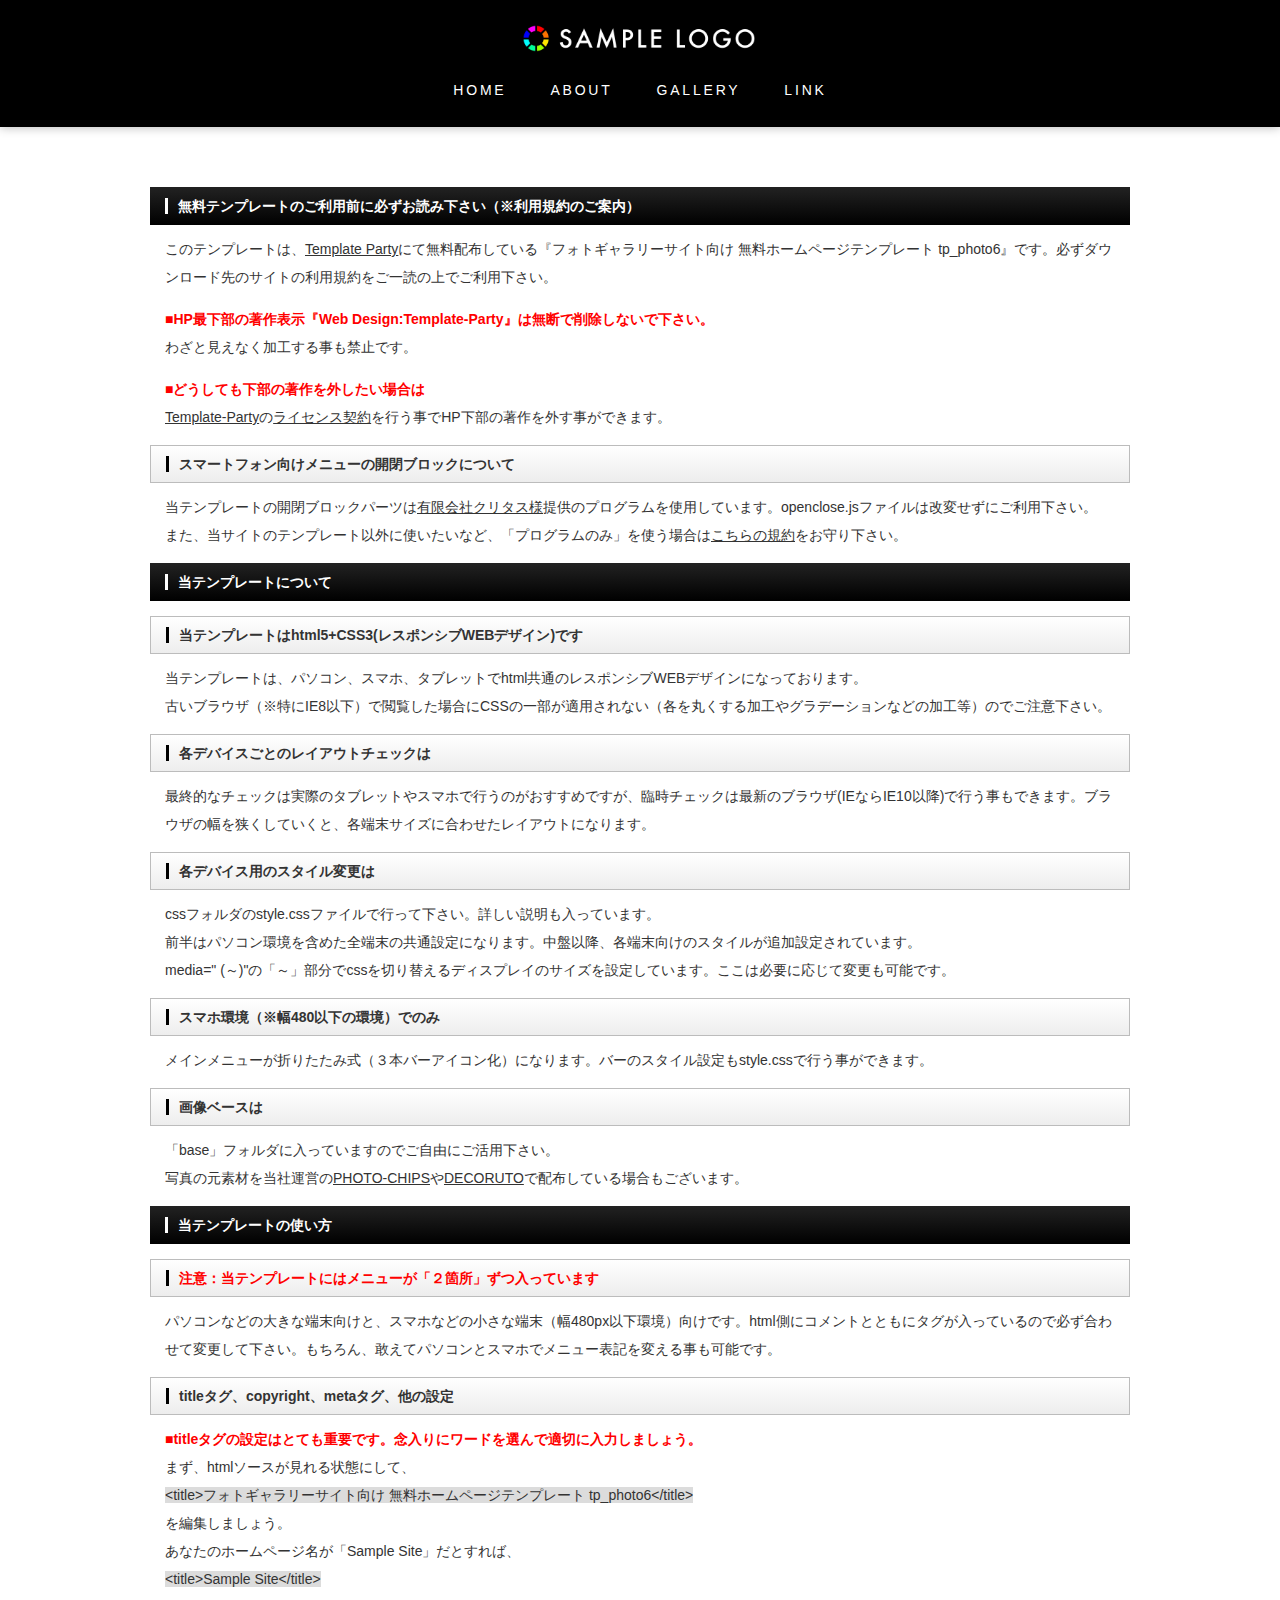
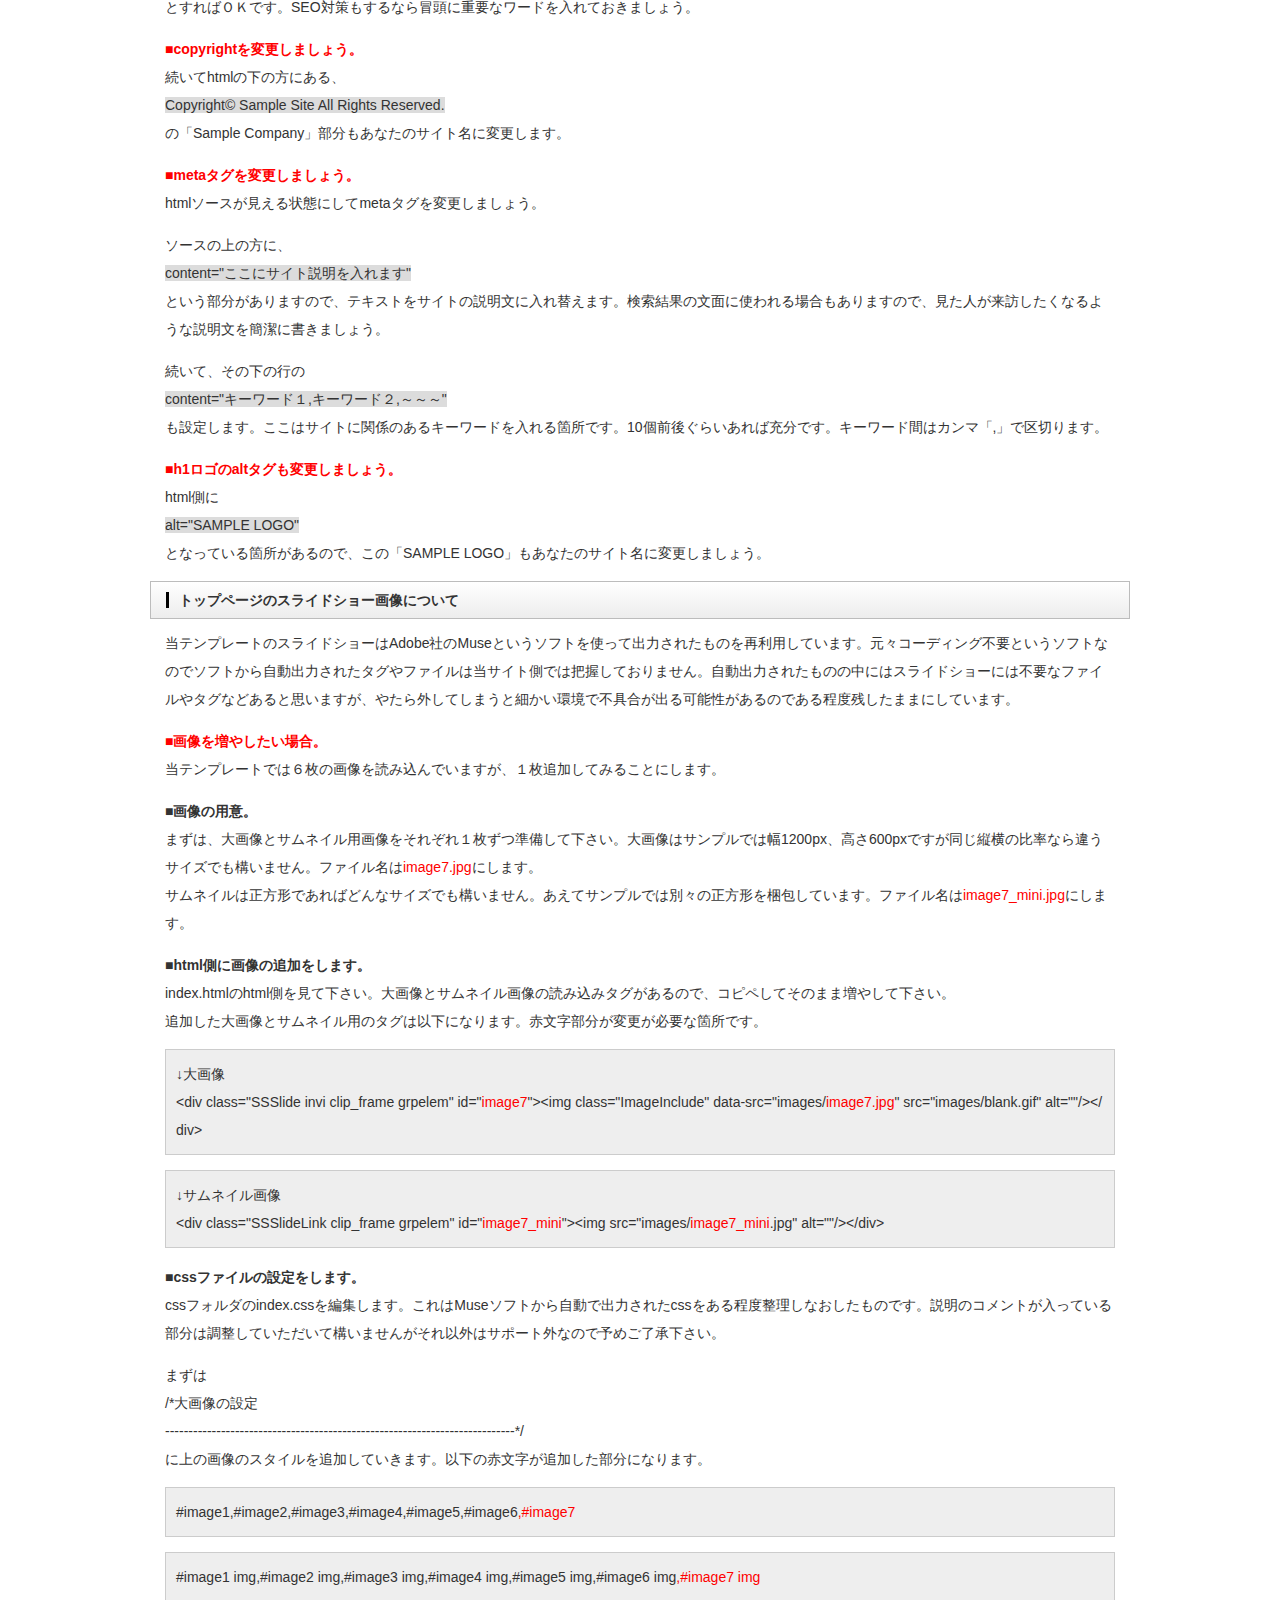
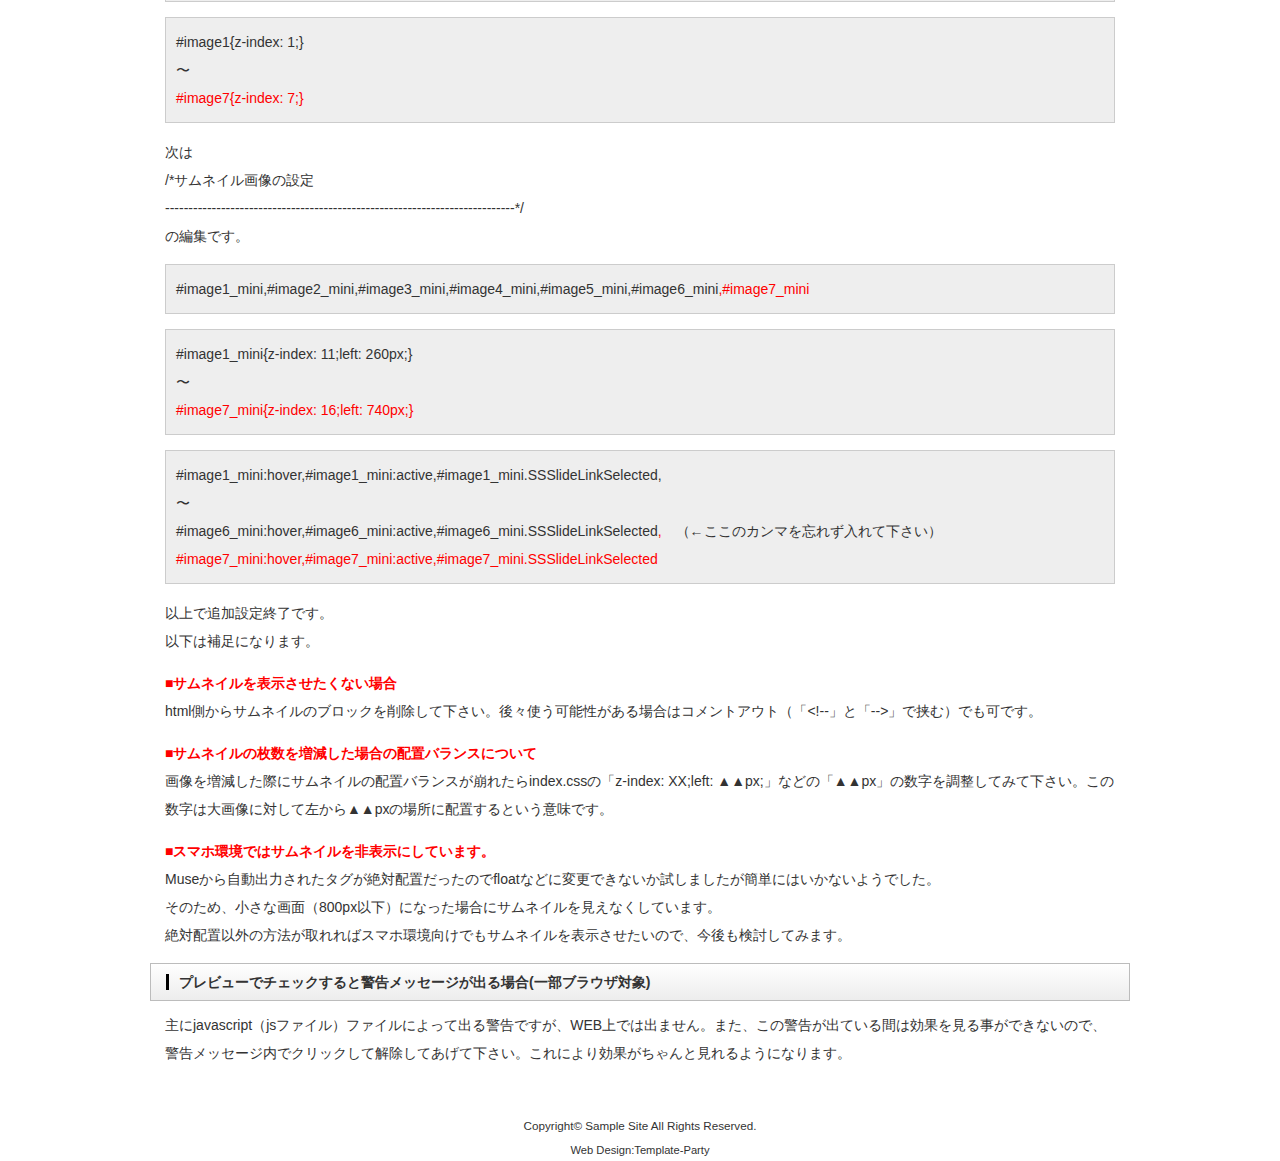
<file: about.html>
<!DOCTYPE html>
<html lang="ja">
<head>
<meta charset="UTF-8">
<meta http-equiv="X-UA-Compatible" content="IE=edge">
<title>フォトギャラリーサイト向け 無料ホームページテンプレート tp_photo6</title>
<meta name="viewport" content="width=device-width, initial-scale=1">
<meta name="description" content="ここにサイト説明を入れます">
<meta name="keywords" content="キーワード１,キーワード２,キーワード３,キーワード４,キーワード５">
<link rel="stylesheet" href="css/style.css">
<script type="text/javascript" src="js/openclose.js"></script>
<!--[if lt IE 9]>
<script src="https://oss.maxcdn.com/html5shiv/3.7.2/html5shiv.min.js"></script>
<script src="https://oss.maxcdn.com/respond/1.4.2/respond.min.js"></script>
<![endif]-->
</head>
<body>

<header>
<div id="inner">
<h1 id="logo"><a href="index.html"><img src="images/logo.png" width="250" height="20" alt="SAMPLE LOGO"></a></h1>
<!--PC用メニュー-->
<nav id="menubar">
<ul>
<li><a href="index.html">HOME</a></li>
<li><a href="about.html">ABOUT</a></li>
<li><a href="gallery.html">GALLERY</a></li>
<li><a href="link.html">LINK</a></li>
</ul>
</nav>
<!--スマホ用メニュー-->
<nav id="menubar-s">
<ul>
<li><a href="index.html">HOME</a></li>
<li><a href="about.html">ABOUT</a></li>
<li><a href="gallery.html">GALLERY</a></li>
<li><a href="link.html">LINK</a></li>
</ul>
</nav>
</div>
</header>

<div id="contents">

<div id="main">

<section>

<h2>無料テンプレートのご利用前に必ずお読み下さい（※利用規約のご案内）</h2>
<p>このテンプレートは、<a href="http://template-party.com/">Template Party</a>にて無料配布している『フォトギャラリーサイト向け 無料ホームページテンプレート tp_photo6』です。必ずダウンロード先のサイトの利用規約をご一読の上でご利用下さい。</p>
<p><span class="color1">■<strong>HP最下部の著作表示『Web Design:Template-Party』は無断で削除しないで下さい。</strong></span><br>
わざと見えなく加工する事も禁止です。</p>
<p><span class="color1">■<strong>どうしても下部の著作を外したい場合は</strong></span><br>
<a href="http://template-party.com/">Template-Party</a>の<a href="http://template-party.com/member.html">ライセンス契約</a>を行う事でHP下部の著作を外す事ができます。</p>

<h3>スマートフォン向けメニューの開閉ブロックについて</h3>
<p>当テンプレートの開閉ブロックパーツは<a href="http://www.crytus.co.jp/">有限会社クリタス様</a>提供のプログラムを使用しています。openclose.jsファイルは改変せずにご利用下さい。<br>
また、当サイトのテンプレート以外に使いたいなど、「プログラムのみ」を使う場合は<a href="http://template-party.com/free_program/openclose_license.html">こちらの規約</a>をお守り下さい。</p>

</section>

<section>

<h2>当テンプレートについて</h2>

<h3>当テンプレートはhtml5+CSS3(レスポンシブWEBデザイン)です</h3>
<p>当テンプレートは、パソコン、スマホ、タブレットでhtml共通のレスポンシブWEBデザインになっております。<br>
  古いブラウザ（※特にIE8以下）で閲覧した場合にCSSの一部が適用されない（各を丸くする加工やグラデーションなどの加工等）のでご注意下さい。</p>
<h3>各デバイスごとのレイアウトチェックは</h3>
<p>最終的なチェックは実際のタブレットやスマホで行うのがおすすめですが、臨時チェックは最新のブラウザ(IEならIE10以降)で行う事もできます。ブラウザの幅を狭くしていくと、各端末サイズに合わせたレイアウトになります。</p>

<h3>各デバイス用のスタイル変更は</h3>
<p>cssフォルダのstyle.cssファイルで行って下さい。詳しい説明も入っています。<br>
前半はパソコン環境を含めた全端末の共通設定になります。中盤以降、各端末向けのスタイルが追加設定されています。<br>
media=&quot; (～)&quot;の「～」部分でcssを切り替えるディスプレイのサイズを設定しています。ここは必要に応じて変更も可能です。</p>
<h3>スマホ環境（※幅480以下の環境）でのみ</h3>
<p>メインメニューが折りたたみ式（３本バーアイコン化）になります。バーのスタイル設定もstyle.cssで行う事ができます。</p>

<h3>画像ベースは</h3>
<p>「base」フォルダに入っていますのでご自由にご活用下さい。<br>
写真の元素材を当社運営の<a href="http://photo-chips.com/">PHOTO-CHIPS</a>や<a href="http://decoruto.com/">DECORUTO</a>で配布している場合もございます。</p>

</section>

<section>

<h2>当テンプレートの使い方</h2>

<h3 class="color1">注意：当テンプレートにはメニューが「２箇所」ずつ入っています</h3>
<p>パソコンなどの大きな端末向けと、スマホなどの小さな端末（幅480px以下環境）向けです。html側にコメントとともにタグが入っているので必ず合わせて変更して下さい。もちろん、敢えてパソコンとスマホでメニュー表記を変える事も可能です。</p>

<h3>titleタグ、copyright、metaタグ、他の設定</h3>
<p><strong class="color1">■titleタグの設定はとても重要です。念入りにワードを選んで適切に入力しましょう。</strong><br>
まず、htmlソースが見れる状態にして、<br>
<span class="look">&lt;title&gt;フォトギャラリーサイト向け 無料ホームページテンプレート tp_photo6&lt;/title&gt;</span><br>
を編集しましょう。<br>
あなたのホームページ名が「Sample Site」だとすれば、<br>
<span class="look">&lt;title&gt;Sample Site&lt;/title&gt;</span><br>
とすればＯＫです。SEO対策もするなら冒頭に重要なワードを入れておきましょう。</p>
<p><strong class="color1">■copyrightを変更しましょう。</strong><br>
続いてhtmlの下の方にある、<br>
<span class="look">Copyright&copy; Sample Site All Rights Reserved.</span><br>
の「Sample Company」部分もあなたのサイト名に変更します。</p>
<p><strong class="color1">■metaタグを変更しましょう。</strong><br>
htmlソースが見える状態にしてmetaタグを変更しましょう。</p>
<p>ソースの上の方に、<br>
<span class="look">content=&quot;ここにサイト説明を入れます&quot;</span><br>
という部分がありますので、テキストをサイトの説明文に入れ替えます。検索結果の文面に使われる場合もありますので、見た人が来訪したくなるような説明文を簡潔に書きましょう。</p>
<p>続いて、その下の行の<br>
<span class="look">content=&quot;キーワード１,キーワード２,～～～&quot;</span><br>
も設定します。ここはサイトに関係のあるキーワードを入れる箇所です。10個前後ぐらいあれば充分です。キーワード間はカンマ「,」で区切ります。</p>
<p><strong class="color1">■h1ロゴのaltタグも変更しましょう。</strong><br>
html側に<br>
<span class="look">alt=&quot;SAMPLE LOGO&quot;</span><br>
となっている箇所があるので、この「SAMPLE LOGO」もあなたのサイト名に変更しましょう。</p>

<h3>トップページのスライドショー画像について</h3>
<p>当テンプレートのスライドショーはAdobe社のMuseというソフトを使って出力されたものを再利用しています。元々コーディング不要というソフトなのでソフトから自動出力されたタグやファイルは当サイト側では把握しておりません。自動出力されたものの中にはスライドショーには不要なファイルやタグなどあると思いますが、やたら外してしまうと細かい環境で不具合が出る可能性があるのである程度残したままにしています。</p>
<p><strong class="color1">■画像を増やしたい場合。</strong><br>
当テンプレートでは６枚の画像を読み込んでいますが、１枚追加してみることにします。</p>
<p><strong>■画像の用意。</strong><br>
まずは、大画像とサムネイル用画像をそれぞれ１枚ずつ準備して下さい。大画像はサンプルでは幅1200px、高さ600pxですが同じ縦横の比率なら違うサイズでも構いません。ファイル名は<span class="color1">image7.jpg</span>にします。<br>
サムネイルは正方形であればどんなサイズでも構いません。あえてサンプルでは別々の正方形を梱包しています。ファイル名は<span class="color1">image7_mini.jpg</span>にします。</p>
<p><strong>■html側に画像の追加をします。</strong><br>
index.htmlのhtml側を見て下さい。大画像とサムネイル画像の読み込みタグがあるので、コピペしてそのまま増やして下さい。<br>
追加した大画像とサムネイル用のタグは以下になります。赤文字部分が変更が必要な箇所です。</p>
<p class="box">↓大画像<br>
&lt;div class=&quot;SSSlide invi clip_frame grpelem&quot; id=&quot;<span class="color1">image7</span>&quot;&gt;&lt;img class=&quot;ImageInclude&quot; data-src=&quot;images/<span class="color1">image7.jpg</span>&quot; src=&quot;images/blank.gif&quot; alt=&quot;&quot;/&gt;&lt;/div&gt;</p>
<p class="box">↓サムネイル画像<br>
&lt;div class=&quot;SSSlideLink clip_frame grpelem&quot; id=&quot;<span class="color1">image7_mini</span>&quot;&gt;&lt;img src=&quot;images/<span class="color1">image7_mini</span>.jpg&quot; alt=&quot;&quot;/&gt;&lt;/div&gt;</p>
<p><strong>■cssファイルの設定をします。</strong><br>
cssフォルダのindex.cssを編集します。これはMuseソフトから自動で出力されたcssをある程度整理しなおしたものです。説明のコメントが入っている部分は調整していただいて構いませんがそれ以外はサポート外なので予めご了承下さい。</p>
<p>まずは<br>
/*大画像の設定<br>
---------------------------------------------------------------------------*/<br>
に上の画像のスタイルを追加していきます。以下の赤文字が追加した部分になります。</p>
<p class="box">#image1,#image2,#image3,#image4,#image5,#image6<span class="color1">,#image7</span></p>
<p class="box">#image1 img,#image2 img,#image3 img,#image4 img,#image5 img,#image6 img<span class="color1">,#image7 img</span></p>
<p class="box">#image1{z-index: 1;}<br>
〜<br>
<span class="color1">#image7{z-index: 7;}</span></p>
<p>次は<br>
/*サムネイル画像の設定<br>
---------------------------------------------------------------------------*/<br>
の編集です。</p>
<p class="box">#image1_mini,#image2_mini,#image3_mini,#image4_mini,#image5_mini,#image6_mini<span class="color1">,#image7_mini</span></p>
<p class="box">#image1_mini{z-index: 11;left: 260px;}<br>
〜<br>
<span class="color1">#image7_mini{z-index: 16;left: 740px;}</span></p>
<p class="box">#image1_mini:hover,#image1_mini:active,#image1_mini.SSSlideLinkSelected,<br>
〜<br>
#image6_mini:hover,#image6_mini:active,#image6_mini.SSSlideLinkSelected<span class="color1">,</span>　（←ここのカンマを忘れず入れて下さい）<br>
<span class="color1">#image7_mini:hover,#image7_mini:active,#image7_mini.SSSlideLinkSelected</span></p>
<p>以上で追加設定終了です。<br>
以下は補足になります。</p>
<p><strong class="color1">■サムネイルを表示させたくない場合</strong><br>
html側からサムネイルのブロックを削除して下さい。後々使う可能性がある場合はコメントアウト（「&lt;!--」と「--&gt;」で挟む）でも可です。</p>
<p><strong class="color1">■サムネイルの枚数を増減した場合の配置バランスについて</strong><br>
画像を増減した際にサムネイルの配置バランスが崩れたらindex.cssの「z-index: XX;left: ▲▲px;」などの「▲▲px」の数字を調整してみて下さい。この数字は大画像に対して左から▲▲pxの場所に配置するという意味です。</p>
<p><strong class="color1">■スマホ環境ではサムネイルを非表示にしています。</strong><br>
Museから自動出力されたタグが絶対配置だったのでfloatなどに変更できないか試しましたが簡単にはいかないようでした。<br>
そのため、小さな画面（800px以下）になった場合にサムネイルを見えなくしています。<br>
絶対配置以外の方法が取れればスマホ環境向けでもサムネイルを表示させたいので、今後も検討してみます。</p>

<h3>プレビューでチェックすると警告メッセージが出る場合(一部ブラウザ対象)</h3>
<p>主にjavascript（jsファイル）ファイルによって出る警告ですが、WEB上では出ません。また、この警告が出ている間は効果を見る事ができないので、警告メッセージ内でクリックして解除してあげて下さい。これにより効果がちゃんと見れるようになります。</p>

</section>
<!--/about-->

</div>
<!--/main-->

</div>
<!--/contents-->

<footer>
<small>Copyright&copy; <a href="index.html">Sample Site</a> All Rights Reserved.</small>
<span class="pr"><a href="http://template-party.com/" target="_blank">Web Design:Template-Party</a></span>
</footer>

<!--メニューの３本バー-->
<div id="menubar_hdr" class="close"><span></span><span></span><span></span></div>
<!--メニューの開閉処理条件設定　480px以下-->
<script type="text/javascript">
if (OCwindowWidth() < 480) {
	open_close("menubar_hdr", "menubar-s");
}
</script>
</body>
</html>
</file>
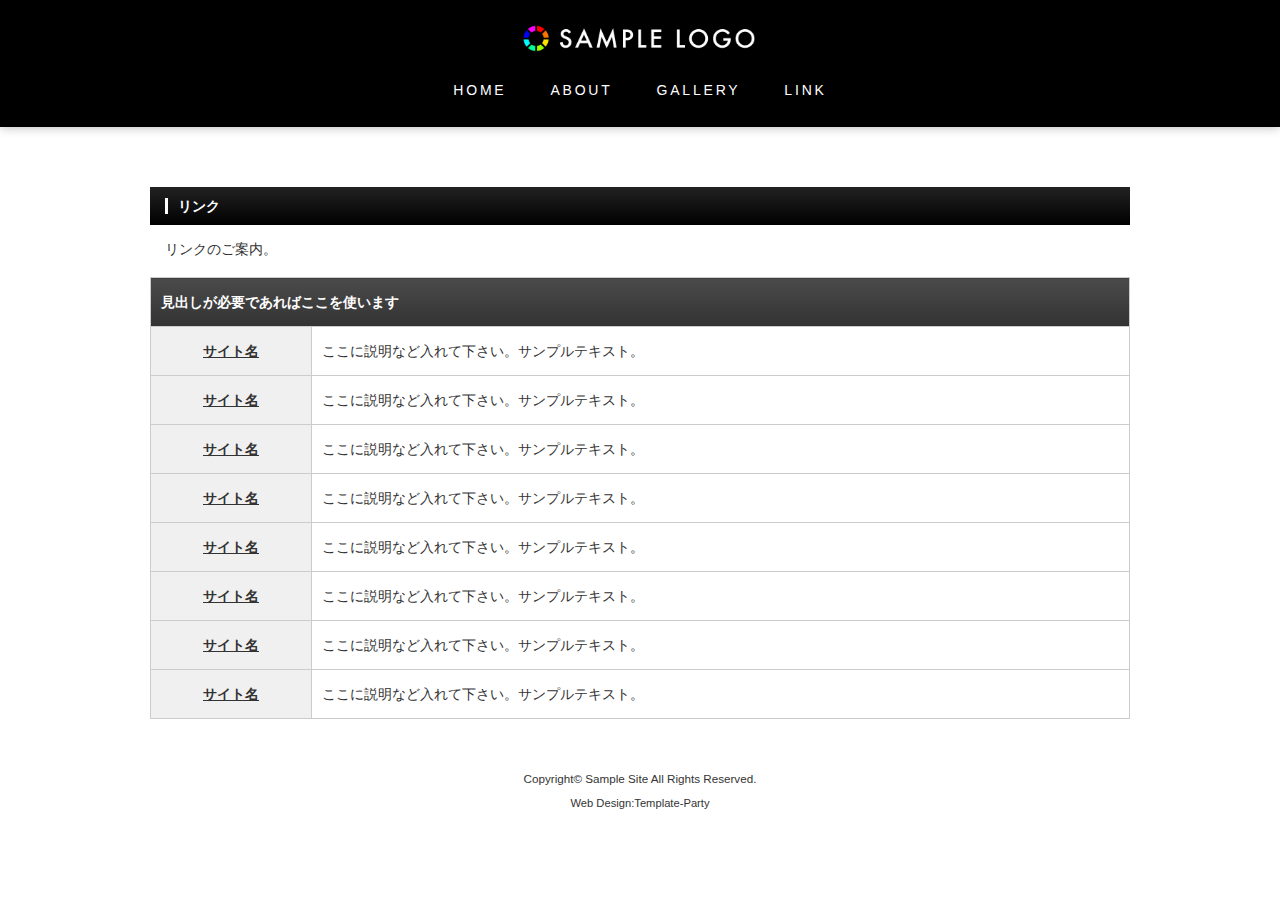
<file: link.html>
<!DOCTYPE html>
<html lang="ja">
<head>
<meta charset="UTF-8">
<meta http-equiv="X-UA-Compatible" content="IE=edge">
<title>フォトギャラリーサイト向け 無料ホームページテンプレート tp_photo6</title>
<meta name="viewport" content="width=device-width, initial-scale=1">
<meta name="description" content="ここにサイト説明を入れます">
<meta name="keywords" content="キーワード１,キーワード２,キーワード３,キーワード４,キーワード５">
<link rel="stylesheet" href="css/style.css">
<script type="text/javascript" src="js/openclose.js"></script>
<!--[if lt IE 9]>
<script src="https://oss.maxcdn.com/html5shiv/3.7.2/html5shiv.min.js"></script>
<script src="https://oss.maxcdn.com/respond/1.4.2/respond.min.js"></script>
<![endif]-->
</head>
<body>

<header>
<div id="inner">
<h1 id="logo"><a href="index.html"><img src="images/logo.png" width="250" height="20" alt="SAMPLE LOGO"></a></h1>
<!--PC用メニュー-->
<nav id="menubar">
<ul>
<li><a href="index.html">HOME</a></li>
<li><a href="about.html">ABOUT</a></li>
<li><a href="gallery.html">GALLERY</a></li>
<li><a href="link.html">LINK</a></li>
</ul>
</nav>
<!--スマホ用メニュー-->
<nav id="menubar-s">
<ul>
<li><a href="index.html">HOME</a></li>
<li><a href="about.html">ABOUT</a></li>
<li><a href="gallery.html">GALLERY</a></li>
<li><a href="link.html">LINK</a></li>
</ul>
</nav>
</div>
</header>

<div id="contents">

<div id="main">

<section>

<h2>リンク</h2>
<p>リンクのご案内。</p>

<table class="ta1">
<tr>
<th colspan="2" class="tamidashi">見出しが必要であればここを使います</th>
</tr>
<tr>
<th><a href="#">サイト名</a></th>
<td>ここに説明など入れて下さい。サンプルテキスト。</td>
</tr>
<tr>
<th><a href="#">サイト名</a></th>
<td>ここに説明など入れて下さい。サンプルテキスト。</td>
</tr>
<tr>
<th><a href="#">サイト名</a></th>
<td>ここに説明など入れて下さい。サンプルテキスト。</td>
</tr>
<tr>
<th><a href="#">サイト名</a></th>
<td>ここに説明など入れて下さい。サンプルテキスト。</td>
</tr>
<tr>
<th><a href="#">サイト名</a></th>
<td>ここに説明など入れて下さい。サンプルテキスト。</td>
</tr>
<tr>
<th><a href="#">サイト名</a></th>
<td>ここに説明など入れて下さい。サンプルテキスト。</td>
</tr>
<tr>
<th><a href="#">サイト名</a></th>
<td>ここに説明など入れて下さい。サンプルテキスト。</td>
</tr>
<tr>
<th><a href="#">サイト名</a></th>
<td>ここに説明など入れて下さい。サンプルテキスト。</td>
</tr>
</table>

</section>

</div>
<!--/main-->

</div>
<!--/contents-->

<footer>
<small>Copyright&copy; <a href="index.html">Sample Site</a> All Rights Reserved.</small>
<span class="pr"><a href="http://template-party.com/" target="_blank">Web Design:Template-Party</a></span>
</footer>

<!--メニューの３本バー-->
<div id="menubar_hdr" class="close"><span></span><span></span><span></span></div>
<!--メニューの開閉処理条件設定　480px以下-->
<script type="text/javascript">
if (OCwindowWidth() < 480) {
	open_close("menubar_hdr", "menubar-s");
}
</script>
</body>
</html>
</file>
<file: css/style.css>
@charset "utf-8";


/*PC・タブレット・スマホ共通設定
---------------------------------------------------------------------------*/

/*全体の設定
---------------------------------------------------------------------------*/
body {
	margin: 0px;
	padding: 0px;
	color: #333;	/*全体の文字色*/
	font-family:"ヒラギノ角ゴ Pro W3", "Hiragino Kaku Gothic Pro", "メイリオ", Meiryo, Osaka, "ＭＳ Ｐゴシック", "MS PGothic", sans-serif;	/*フォント種類*/
	font-size: 14px;	/*文字サイズ*/
	line-height: 2;		/*行間*/
	background: #fff;	/*背景色*/
	-webkit-text-size-adjust: none;
}
/*トップページの背景画像*/
body#top {
	background: #fff url(../images/bgimg.png) no-repeat center bottom;	/*古いブラウザ用*/
	background: #fff url(../images/bgimg.png) no-repeat center bottom/120%;	/*背景色、背景画像の読み込み、リピートしない、中央下部に配置、ウィンドウに対する表示サイズ幅。サイズは古いブラウザには未対応。*/
}
h1,h2,h3,h4,h5,p,ul,ol,li,dl,dt,dd,form,figure,form{
	margin: 0px;
	padding: 0px;
}
ul{
	list-style-type: none;
}
img {
	border: none;
	max-width: 100%;
	height: auto;
}
input,textarea,select {
	font-size: 14px;
}
table {
	border-collapse:collapse;
	font-size: 100%;
	border-spacing: 0;
}

/*リンク（全般）設定
---------------------------------------------------------------------------*/
a {
	color: #333;	/*リンクテキストの色*/
}
a:hover {
	color: #000;			/*マウスオン時の文字色（全体）*/
	text-decoration: none;	/*マウスオン時に下線を消す設定。残したいならこの１行削除。*/
}

/*ヘッダー（サイトロゴとメニューが入ったブロック）
---------------------------------------------------------------------------*/
/*ヘッダーブロック*/
header {
	width: 100%;
	background: #000;	/*背景色*/
	-webkit-box-shadow: 0px 0px 10px rgba(0,0,0,0.3);	/*影の設定。右・下・ぼかし幅・色(rgba)の設定。rgba値は左３つが色指定(この場合は黒)で最後の小数点が透明度。*/
	box-shadow: 0px 0px 10px rgba(0,0,0,0.3);			/*同上*/
	margin-bottom: 60px;	/*ヘッダーの下に空けるスペース*/
}
header #inner {
	width: 980px;	/*幅。下にある「#contents」の幅に合わせる。*/
	margin: 0 auto;
	padding: 20px 0px;	/*上下、左右へのボックス内の余白*/
	text-align: center;	/*中身をセンタリング*/
}

/*メニュー
---------------------------------------------------------------------------*/
/*メニューブロックの設定*/
#menubar {
	overflow: hidden;
}
/*メニュー１個あたりの設定*/
#menubar li {
	display: inline-block;
	letter-spacing: 0.2em;	/*文字間隔を少し広くとる設定。通常がいいならこの行削除。*/
}
#menubar a {
	display: block;
	color: #fff;	/*文字色*/
	text-decoration: none;
	border-bottom: 3px solid transparent;	/*下線の幅、線種、色。transparentは透明。*/
	padding: 0px 20px;	/*上下、左右へとる余白*/
	-webkit-transition: 0.5s;	/*マウスオン時の移り変わるまでの時間設定。0.5秒。*/
	transition: 0.5s;			/*同上*/
}
/*マウスオン時*/
#menubar a:hover {
	border-bottom: 3px solid #FFF;	/*下線の幅、線種、色*/
}
/*スマホ用メニューを表示させない*/
#menubar-s {
	display: none;
}
/*３本バーアイコンを表示させない*/
#menubar_hdr {
	display: none;
}

/*コンテンツ
---------------------------------------------------------------------------*/
#contents {
	clear: both;
	width: 980px;	/*幅。上の「header #inner」の幅に合わせる*/
	margin: 0 auto;
}

/*メインコンテンツ
---------------------------------------------------------------------------*/
#main {
	clear: both;
	width: 100%;
}
/*mainコンテンツのh2タグの設定*/
#main h2 {
	clear: both;
	margin-bottom: 15px;
	font-size: 100%;
	color: #FFF;		/*文字色*/
	background: #000;	/*背景色（古いブラウザ用）*/
	background: -webkit-gradient(linear, left top, left bottom, from(#222), to(#000));	/*グラデーション*/
	background: -webkit-linear-gradient(#222, #000);	/*同上*/
	background: linear-gradient(#222, #000);			/*同上*/
	padding: 5px 15px;	/*上下、左右への余白*/
}
/*mainコンテンツのh2タグの１文字目への設定*/
#main h2::first-letter {
	border-left: 3px solid #fff;	/*左側のアクセント用ラインの幅、線種、色*/
	padding-left: 10px;	/*アクセントラインと文字の間にとる余白*/
}
/*mainコンテンツのh3タグの設定*/
#main h3 {
	clear: both;
	margin-bottom: 15px;
	font-size: 100%;
	background: #FFF;	/*背景色（古いブラウザ用）*/
	background: -webkit-gradient(linear, left top, left bottom, from(#FFF), to(#ededed));	/*グラデーション*/
	background: -webkit-linear-gradient(#FFF, #ededed);	/*同上*/
	background: linear-gradient(#FFF, #ededed);			/*同上*/
	padding: 4px 15px;	/*上下、左右への余白*/
	border: 1px solid #bcbcbc;	/*枠線の幅、線種、色*/
}
/*mainコンテンツのh3タグの１文字目への設定*/
#main h3::first-letter {
	border-left: 3px solid #000;	/*左側のアクセント用ラインの幅、線種、色*/
	padding-left: 10px;	/*アクセントラインと文字の間にとる余白*/
}
/*mainコンテンツの段落タグ設定*/
#main p {
	padding: 7px 15px 14px;	/*上、左右、下への余白*/
}
#main p + p {
	padding-top: 0px;
}
#main h2 + p,
#main h3 + p {
	padding-top: 0px;
	margin-top: -5px;
}

/*GALLERYのサムネイル設定
---------------------------------------------------------------------------*/
/*各ボックス*/
.list {
	float: left;
	width: 23%;	/*ボックスの幅*/
	margin-left: 1.6%;
	margin-bottom: 15px;
}
/*画像*/
.list figure {
	width: 100%;
	height: auto;
	opacity: 0.6;	/*透明度0.6は60%の透明度という意味*/
	-webkit-transition: 0.5s;	/*マウスオン時の移り変わるまでの時間設定。0.5秒。*/
	transition: 0.5s;			/*同上*/
}
/*マウスオン時の画像*/
.list figure:hover {
	opacity: 1;	/*透明度。1は100%の事。*/
}

/*フッター設定
---------------------------------------------------------------------------*/
footer {
	clear: both;
	text-align: center;
	padding-top: 30px;
}
footer .pr {
	display: block;
	font-size: 80%;
}
footer a {
	text-decoration: none !important;
}

/*テーブル１
---------------------------------------------------------------------------*/
.ta1 {
	width: 100%;
	margin-bottom: 15px;
}
.ta1, .ta1 td, .ta1 th {
	border: 1px solid #CCC;	/*テーブルの枠線の幅、線種、色*/
	line-height: 2;
}
/*テーブル１行目に入った見出し部分*/
.ta1 th.tamidashi {
	width: auto;
	text-align: left;
	color: #FFF;	/*文字色*/
	background: #333;	/*背景色（古いブラウザ用）*/
	background: -webkit-gradient(linear, left top, left bottom, from(#4b4b4b), to(#333));	/*グラデーション*/
	background: -webkit-linear-gradient(#4b4b4b, #333);	/*同上*/
	background: linear-gradient(#4b4b4b, #333);			/*同上*/
}
/*テーブル内の左側*/
.ta1 th {
	width: 140px;
	padding: 10px;
	text-align: center;
	background: #f0f0f0;	/*背景色*/
}
/*テーブル内の右側*/
.ta1 td {
	padding: 10px;
}

/*その他
---------------------------------------------------------------------------*/
.look {
	background: #dcdcdc;
}
.mb15,
.mb1em {
	margin-bottom: 15px;
}
.clear {
	clear: both;
}
ul.disc {
	padding: 0em 25px 1em;
	list-style: disc;
}
.color1 {
	color: #FF0000;
}
.pr {
	font-size: 10px;
}
.btn {
	font-size: 13px;
}
.wl {
	width: 96%;
}
.ws {
	width: 50%;
}
.c {
	text-align: center;
}
.r {
	text-align: right;
}
.newicon {
	background: #F00;
	color: #FFF;
	font-size: 10px;
	padding: 0px 5px;
	border-radius: 2px;
	margin: 0px 5px;
}
.box {
	background: #eee;
	border: 1px solid #ccc;
	margin: 0px 15px 15px;
	padding: 10px !important;
	word-break: break-all;
}



/*ここからタブレット用（480px～800px）環境の設定
---------------------------------------------------------------------------*/
/*表示を切り替えるウィンドウサイズの指定*/
@media (min-width:480px) and (max-width:800px){

/*ヘッダー（サイトロゴとメニューが入ったブロック）
---------------------------------------------------------------------------*/
header #inner {
	width: auto;
}

/*コンテンツ
---------------------------------------------------------------------------*/
#contents {
	width: auto;
	margin: 2%;
}

/*GALLERYのサムネイル設定
---------------------------------------------------------------------------*/
/*画像*/
.list figure {
	opacity: 1;	/*マウスオンができない端末向けに透明度を通常に戻す設定*/
}

}



/*ここからスマートフォン用（480px以下）環境の設定
---------------------------------------------------------------------------*/
/*表示を切り替えるウィンドウサイズの指定*/
@media (max-width : 480px){

/*ヘッダー（サイトロゴとメニューが入ったブロック）
---------------------------------------------------------------------------*/
header {
	margin-bottom: 20px;
}
header #inner {
	width: auto;
	padding: 20px 0px 10px;	/*上・左右・下へのボックス内の余白*/
	text-align: left;	/*中身を左よせ*/
}

/*メニュー
---------------------------------------------------------------------------*/
/*スマホ用メニューを非表示から表示に切り替える*/
nav#menubar-s {
	display: block;
	text-align: center;	/*文字をセンタリング*/
}
#menubar-s a {
	display: block;
	color: #fff;	/*文字色*/
	background: #333;	/*背景色*/
	margin-top: 1px;	/*メニュー同士に空ける余白*/
	text-decoration: none;
	padding: 10px 0px;	/*上下、左右へとる余白*/
}
/*PC用メニューを非表示にする*/
#menubar {
	display: none;
}

/*３本バーアイコン設定
---------------------------------------------------------------------------*/
/*３本バーブロック*/
#menubar_hdr {
	display: block;
	position: absolute;
	top: 18px;		/*上から18pxの場所に配置*/
	right: 10px;	/*右から10pxの場所に配置*/
	width: 30px;	/*幅*/
	border: 1px solid #FFF;	/*枠線の幅、線種、色*/
	border-radius: 4px;	/*角丸のサイズ*/
	padding: 12px 10px 5px;	/*上、左右、下へのボックス内余白*/
}
/*３本のバー（1本あたり）*/
#menubar_hdr span {
	display: block;
	border-top: 2px solid #FFF;	/*枠線の幅、線種、色*/
	border-radius: 2px;	/*角丸のサイズ*/
	margin-bottom: 7px;	/*バー同士の余白*/
}

/*コンテンツ
---------------------------------------------------------------------------*/
#contents {
	width: auto;
	margin: 2%;
}

/*GALLERYのサムネイル設定
---------------------------------------------------------------------------*/
/*画像*/
.list figure {
	opacity: 1;	/*マウスオンができない端末向けに透明度を通常に戻す設定*/
}

/*テーブル１
---------------------------------------------------------------------------*/
.ta1 {
	width: 100%;
}
/*テーブル内の左側*/
.ta1 th{
	width: 100px;
	padding: 2px;
}
/*テーブル内の右側*/
.ta1 td{
	width: auto;
	padding: 2px;
}

/*その他
---------------------------------------------------------------------------*/
.ws {
	width: 96%;
}

}
</file>
